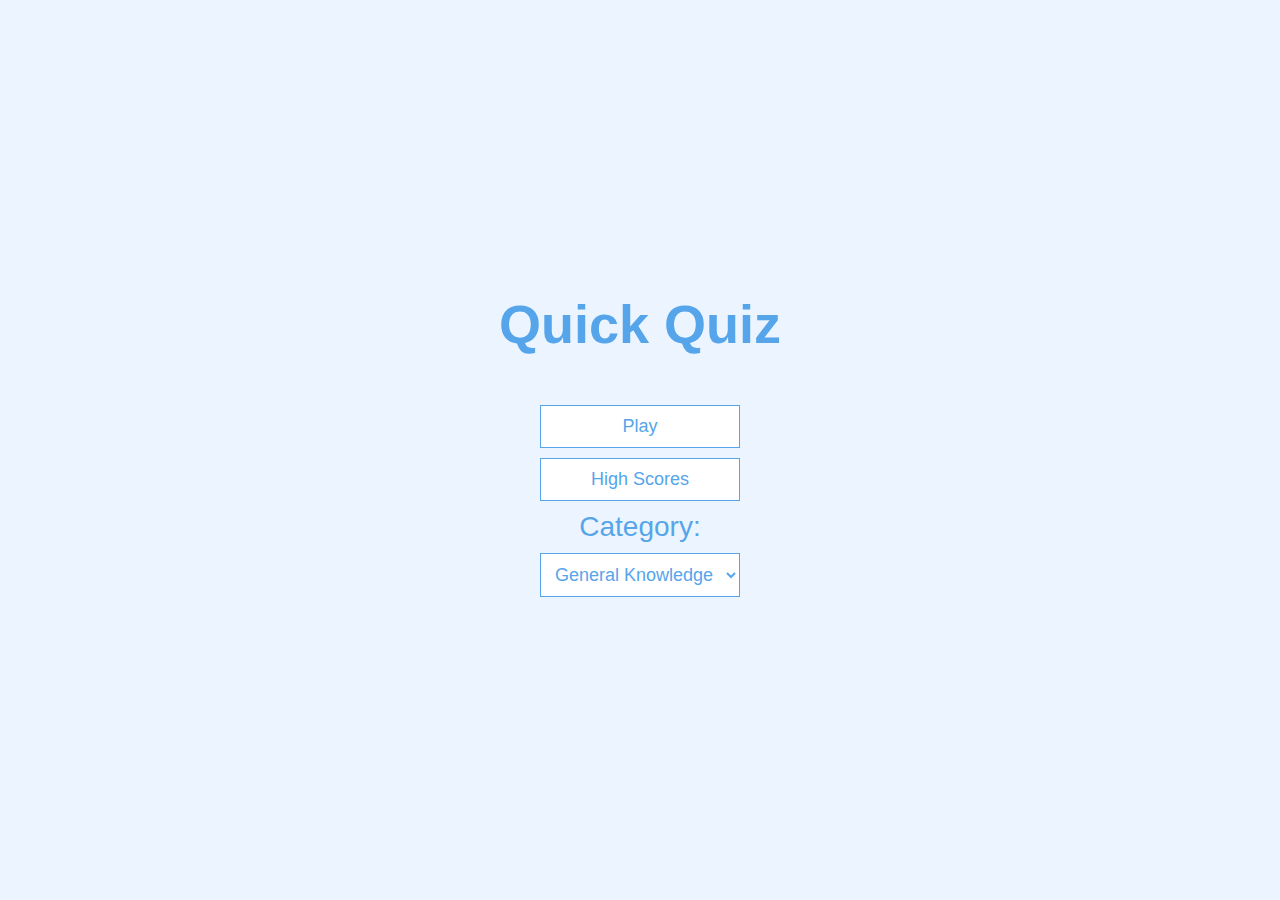
<file: index.html>
<!DOCTYPE html>
<html lang="en">
  <head>
    <meta charset="UTF-8" />
    <meta name="viewport" content="width=device-width, initial-scale=1.0" />
    <meta http-equiv="X-UA-Compatible" content="ie=edge" />
    <title>Quick Quiz</title>
    <link rel="stylesheet" href="assets/styles/app.css" />
  </head>
  <body>
    <div class="container">
      <div id="home" class="flex-center flex-column">
        <h1>Quick Quiz</h1>
        <a class="btn" id="play" href="/game.html">Play</a>
        <a class="btn" href="/highscores.html">High Scores</a>
        <h3>Category:</h3>
        <select class="category" id="category">
          <option value="generalKnowledge">General Knowledge</option>
          <option value="computerScience">Computer Science</option>
        </select>
      </div>
    </div>
    <script src="assets/scripts/app.js"></script>
  </body>
</html>
</file>
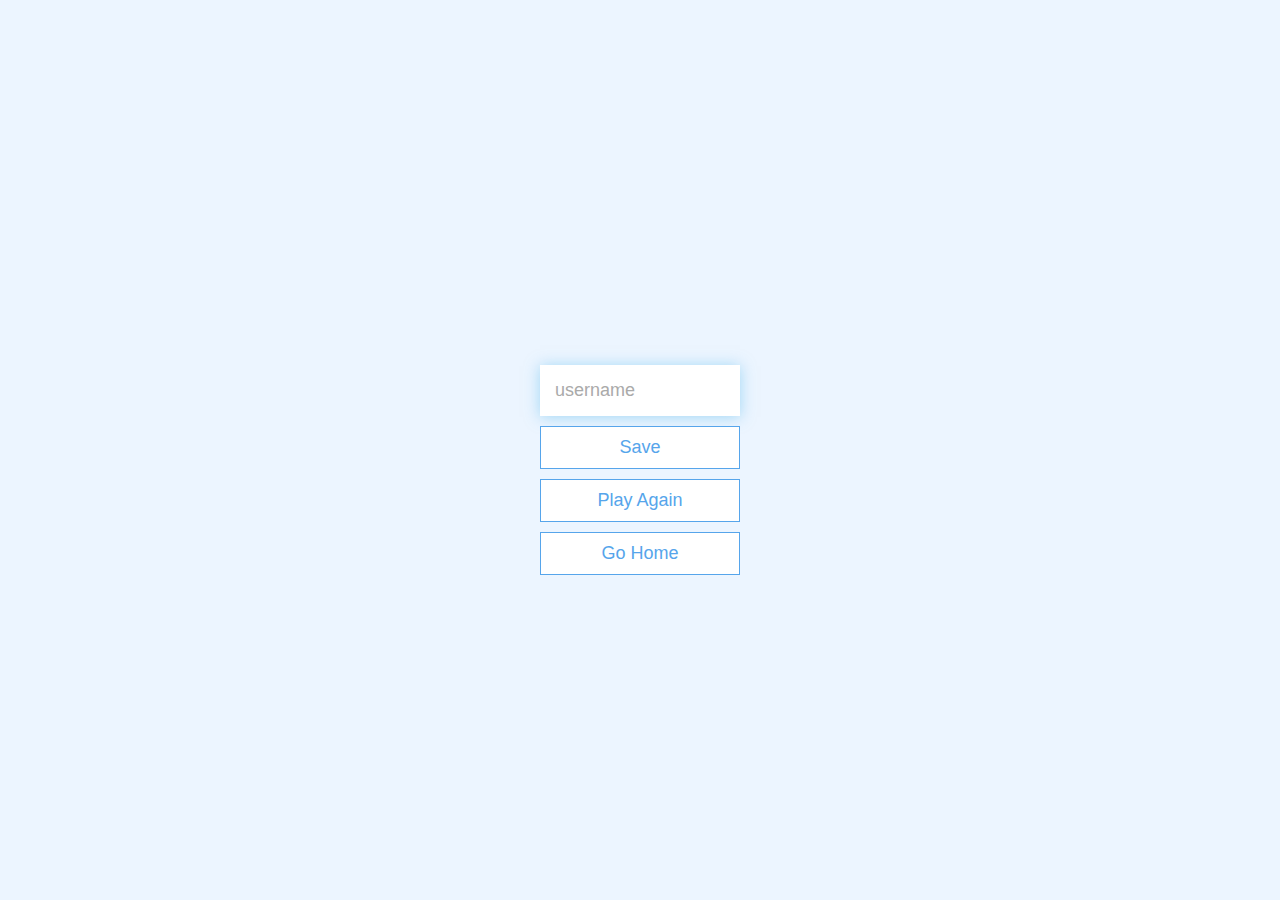
<file: end.html>
<!DOCTYPE html>
<html lang="en">
  <head>
    <meta charset="UTF-8" />
    <meta name="viewport" content="width=device-width, initial-scale=1.0" />
    <meta http-equiv="X-UA-Compatible" content="ie=edge" />
    <title>Congrats!</title>
    <link rel="stylesheet" href="assets/styles/app.css" />
  </head>
  <body>
    <div class="container">
      <div id="end" class="flex-center flex-column">
        <h1 id="finalScore"></h1>
        <form>
          <input
            type="text"
            name="username"
            id="username"
            placeholder="username"
          />
          <button
            type="submit"
            class="btn"
            id="saveScoreBtn"
            onclick="saveHighScore(event)"
            disabled
          >
            Save
          </button>
        </form>
        <a class="btn" href="/game.html">Play Again</a>
        <a class="btn" href="/">Go Home</a>
      </div>
    </div>
    <script src="assets/scripts/end.js"></script>
  </body>
</html>
</file>
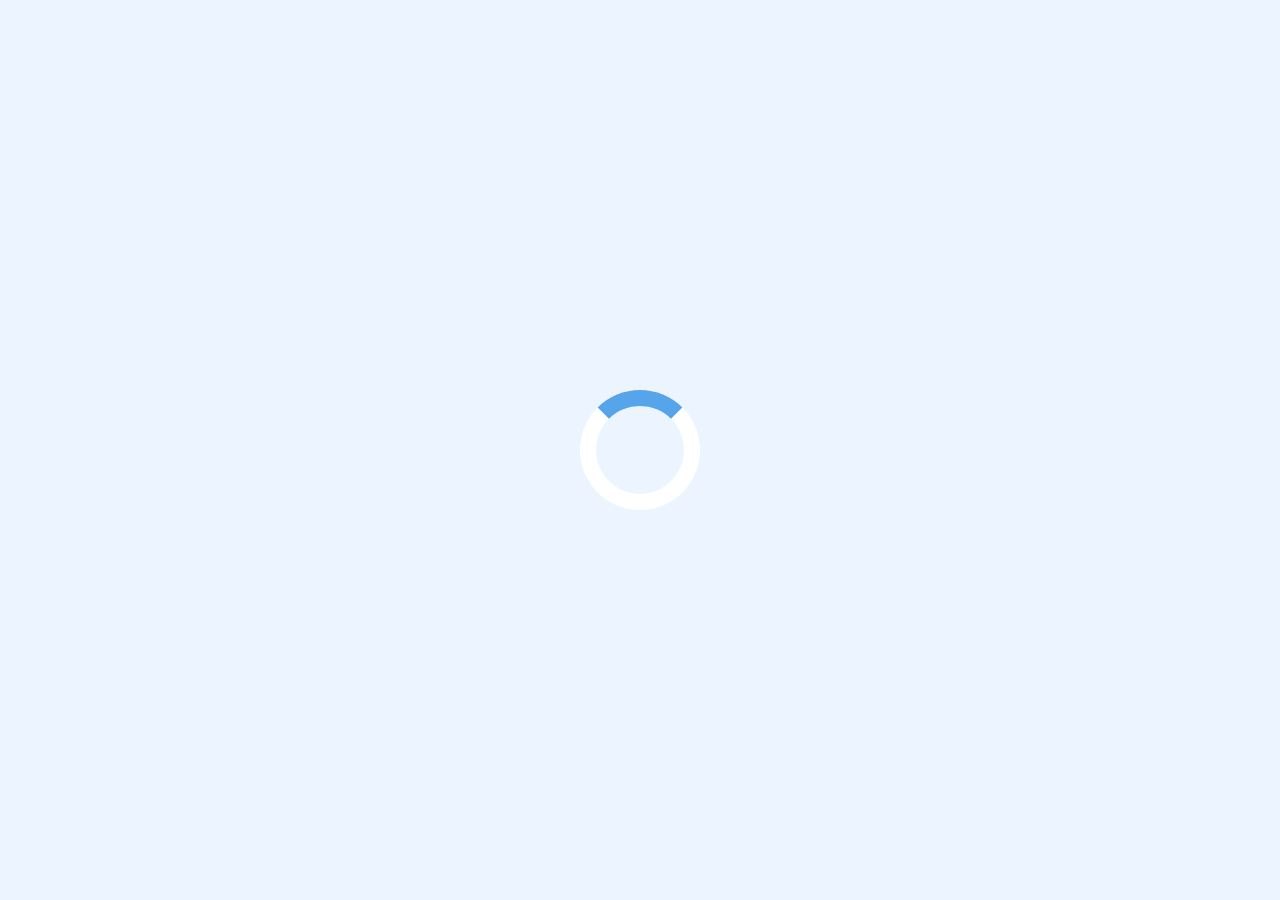
<file: game.html>
<!DOCTYPE html>
<html lang="en">
  <head>
    <meta charset="UTF-8" />
    <meta name="viewport" content="width=device-width, initial-scale=1.0" />
    <meta http-equiv="X-UA-Compatible" content="ie=edge" />
    <title>Quick Quiz - Play</title>
    <link rel="stylesheet" href="assets/styles/app.css" />
    <link rel="stylesheet" href="assets/styles/game.css" />
  </head>
  <body>
    <div class="container">
      <div id="loader"></div>
      <div id="game" class="justify-center flex-column hidden">
        <div id="hud">
          <div id="hud-item">
            <p id="progressText" class="hud-prefix">
              Question
            </p>
            <div id="progressBar">
              <div id="progressBarFull"></div>
            </div>
          </div>
          <div id="hud-item">
            <p class="hud-prefix">
              Score
            </p>
            <h1 class="hud-main-text" id="score">
              0
            </h1>
          </div>
        </div>
        <h2 id="question"></h2>
        <div class="choice-container">
          <p class="choice-prefix">A</p>
          <p class="choice-text" data-number="1"></p>
        </div>
        <div class="choice-container">
          <p class="choice-prefix">B</p>
          <p class="choice-text" data-number="2"></p>
        </div>
        <div class="choice-container">
          <p class="choice-prefix">C</p>
          <p class="choice-text" data-number="3"></p>
        </div>
        <div class="choice-container">
          <p class="choice-prefix">D</p>
          <p class="choice-text" data-number="4"></p>
        </div>
      </div>
    </div>
    <script src="assets/scripts/game.js"></script>
  </body>
</html>
</file>
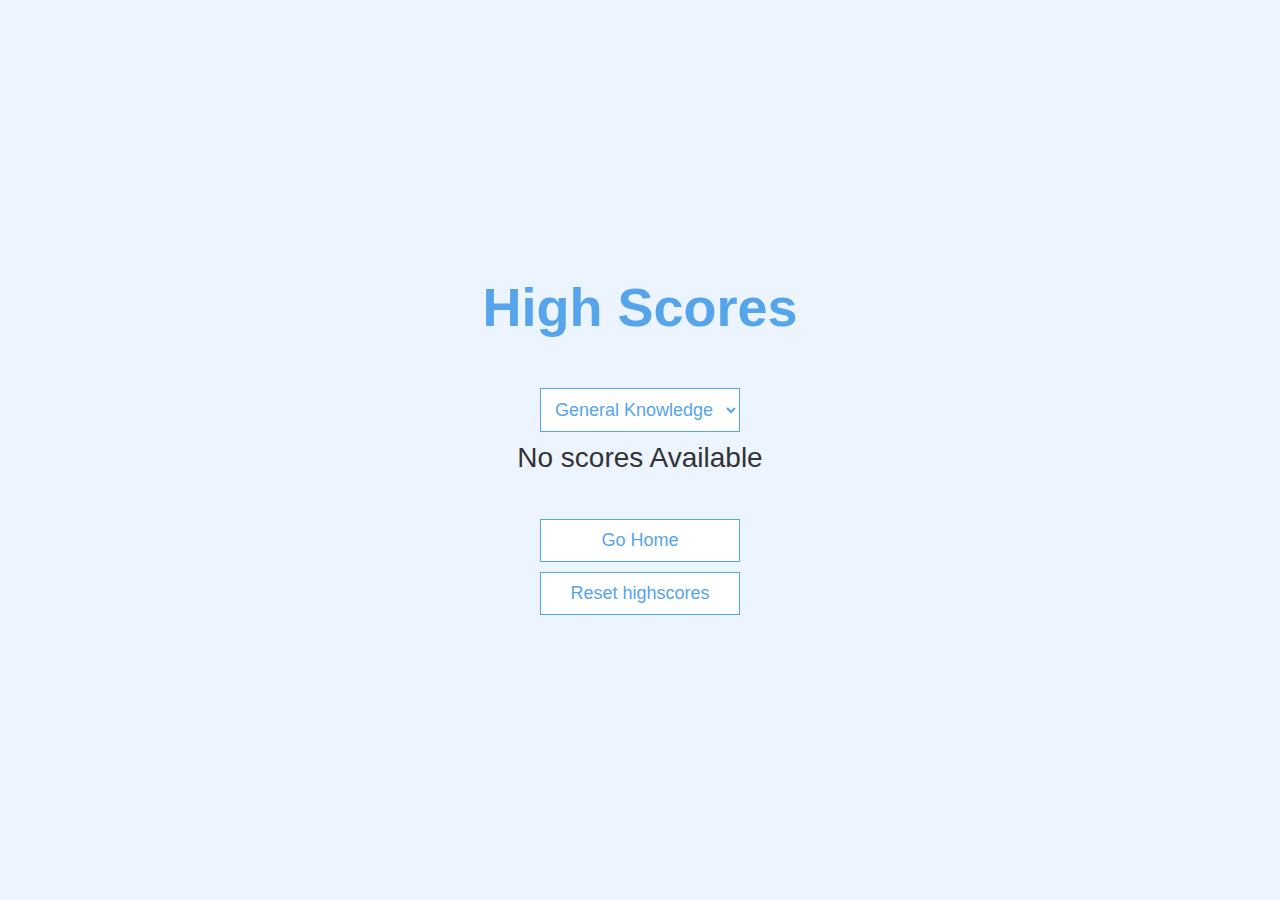
<file: highscores.html>
<!DOCTYPE html>
<html lang="en">
  <head>
    <meta charset="UTF-8" />
    <meta name="viewport" content="width=device-width, initial-scale=1.0" />
    <meta http-equiv="X-UA-Compatible" content="ie=edge" />
    <title>High Scores</title>
    <link rel="stylesheet" href="assets/styles/app.css" />
    <link rel="stylesheet" href="assets/styles/highscores.css" />
  </head>
  <body>
    <div class="container">
      <div id="highScores" class="flex-center flex-column">
        <h1 id="finalScore">High Scores</h1>
        <select class="category" id="highScoresCategory">
          <option value="generalKnowledge">General Knowledge</option>
          <option value="computerScience">Computer Science</option>
        </select>
        <ul id="highScoresList"></ul>
        <a class="btn" href="/">Go Home</a>
        <a id="reset" class="btn" href="">Reset highscores</a>
      </div>
    </div>
    <script src="assets/scripts/highscores.js"></script>
  </body>
</html>
</file>
<file: assets/styles/app.css>
:root {
  background-color: #ecf5ff;
  font-size: 62.5%;
}

* {
  box-sizing: border-box;
  font-family: Arial, Helvetica, sans-serif;
  margin: 0;
  padding: 0;
  color: #333;
}

h1,
h2,
h3,
h4 {
  margin-bottom: 1rem;
}

h1 {
  font-size: 5.4rem;
  color: #56a5eb;
  margin-bottom: 5rem;
}

h1 > span {
  font-size: 2.4rem;
  font-weight: 500;
}

h2 {
  font-size: 4.2rem;
  margin-bottom: 4rem;
  font-weight: 700;
}

h3 {
  font-size: 2.8rem;
  font-weight: 500;
  color: #56a5eb;
}

/* UTILITIES */

.container {
  width: 100vw;
  height: 100vh;
  display: flex;
  justify-content: center;
  align-items: center;
  max-width: 80rem;
  margin: 0 auto;
  padding: 2rem;
}

.container > * {
  width: 100%;
}

.flex-column {
  display: flex;
  flex-direction: column;
}

.flex-center {
  justify-content: center;
  align-items: center;
}

.justify-center {
  justify-content: center;
}

.text-center {
  text-align: center;
}

.hidden {
  display: none;
}

/* BUTTONS */
.btn {
  font-size: 1.8rem;
  padding: 1rem 0;
  width: 20rem;
  text-align: center;
  border: 0.1rem solid #56a5eb;
  margin-bottom: 1rem;
  text-decoration: none;
  color: #56a5eb;
  background-color: white;
}

.btn:hover {
  cursor: pointer;
  box-shadow: 0 0.4rem 1.4rem 0 rgba(86, 185, 235, 0.5);
  transform: translateY(-0.1rem);
  transition: transform 150ms;
}

.btn[disabled]:hover {
  cursor: not-allowed;
  box-shadow: none;
  transform: none;
}

/* FORMS */
form {
  width: 100%;
  display: flex;
  flex-direction: column;
  align-items: center;
}

input {
  margin-bottom: 1rem;
  width: 20rem;
  padding: 1.5rem;
  font-size: 1.8rem;
  border: none;
  box-shadow: 0 0.1rem 1.4rem 0 rgba(86, 185, 235, 0.5);
}

input::placeholder {
  color: #aaa;
}

/* Category */
.category {
  font-size: 1.8rem;
  padding: 1rem 0;
  width: 20rem;
  text-align: center;
  border: 0.1rem solid #56a5eb;
  margin-bottom: 1rem;
  text-decoration: none;
  color: #56a5eb;
  background-color: white;
  text-align-last:center;
}
</file>
<file: assets/styles/game.css>
.choice-container {
  display: flex;
  margin-bottom: 0.5rem;
  width: 100%;
  font-size: 1.8rem;
  border: 0.1rem solid rgb(86, 165, 235, 0.25);
  background-color: white;
}

.choice-container:hover {
  cursor: pointer;
  box-shadow: 0 0.4rem 1.4rem 0 rgba(86, 185, 235, 0.5);
  transform: translateY(-0.1rem);
  transition: transform 150ms;
}

.choice-prefix {
  padding: 1.5rem 2.5rem;
  background-color: #56a5eb;
  color: white;
}

.choice-text {
  padding: 1.5rem;
  width: 100%;
}

.correct {
  background-color: #28a745;
}

.incorrect {
  background-color: #dc3545;
}

/* HUD */

#hud {
  display: flex;
  justify-content: space-between;
}

.hud-prefix {
  text-align: center;
  font-size: 2rem;
}

.hud-main-text {
  text-align: center;
}

#progressBar {
  width: 20rem;
  height: 4rem;
  border: 0.3rem solid #56a5eb;
  margin-top: 1.5rem;
}

#progressBarFull {
  height: 3.4rem;
  background-color: #56a5eb;
  width: 0%;
}

/* LOADER */
#loader {
  border: 1.6rem solid white;
  border-radius: 50%;
  border-top: 1.6rem solid #56a5eb;
  width: 12rem;
  height: 12rem;
  animation: spin 2s linear infinite;
}

@keyframes spin {
  0% {
    transform: rotate(0deg);
  }
  100% {
    transform: rotate(360deg);
  }
}
</file>
<file: assets/styles/highscores.css>
#highScoresList {
  list-style: none;
  padding-left: 0;
  margin-bottom: 4rem;
}

.high-score {
  font-size: 2.8rem;
  margin-bottom: 0.5rem;
}

.high-score:hover {
  transform: scale(1.025);
}
</file>
